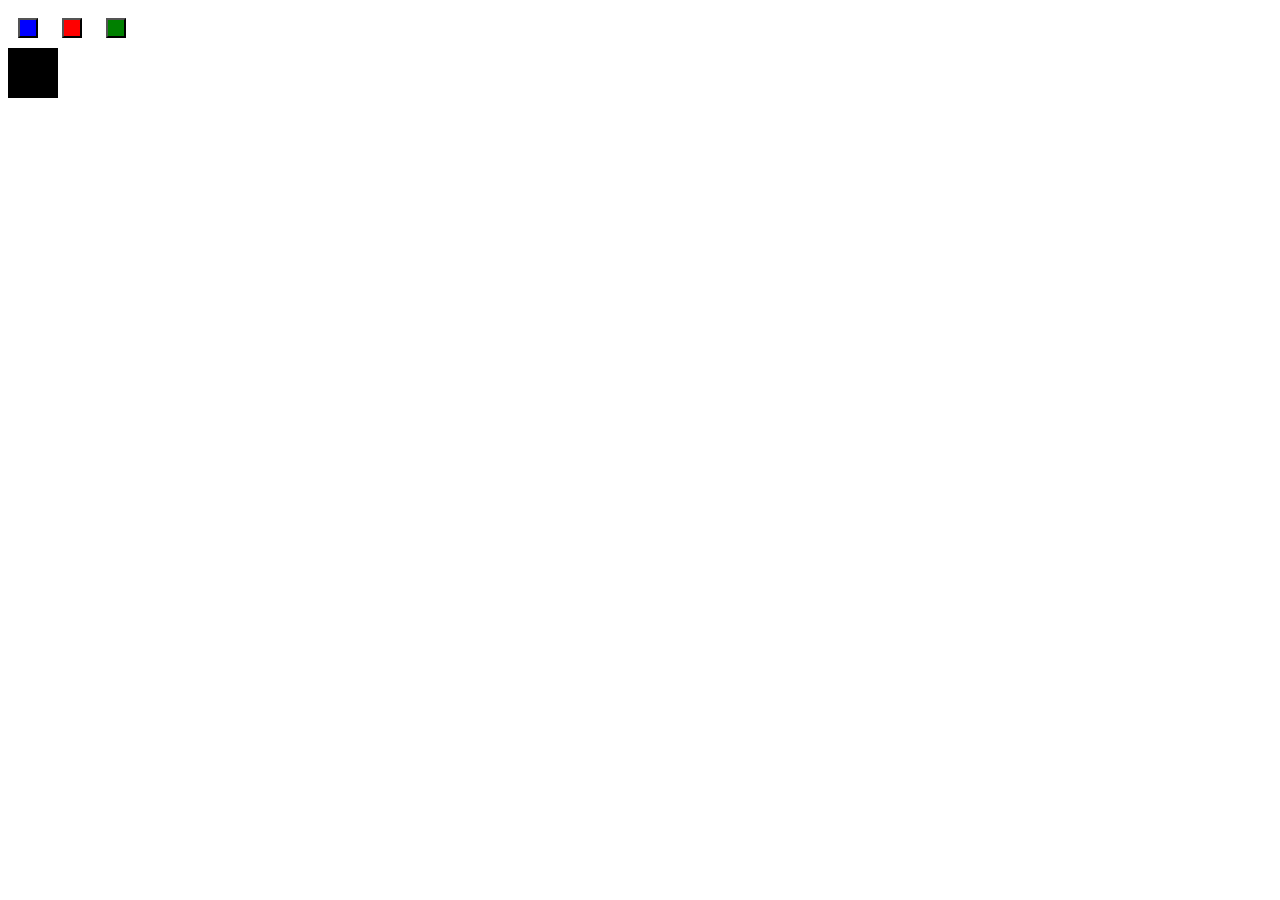
<file: js-web/1.1/index.html>
<!DOCTYPE html>
<html lang="en" dir="ltr">
  <head>
    <meta charset="utf-8">
    <link rel="stylesheet" href="style.css">
    <title></title>
  </head>
  <body>
<button id="blue" type="button" class="color blue"></button>
<button id="red" type="button" class="color red"></button>
<button id="green" type="button" class="color green"></button>
<div id="black">
</div>

<script src="main.js"></script>
  </body>
</html>
</file>
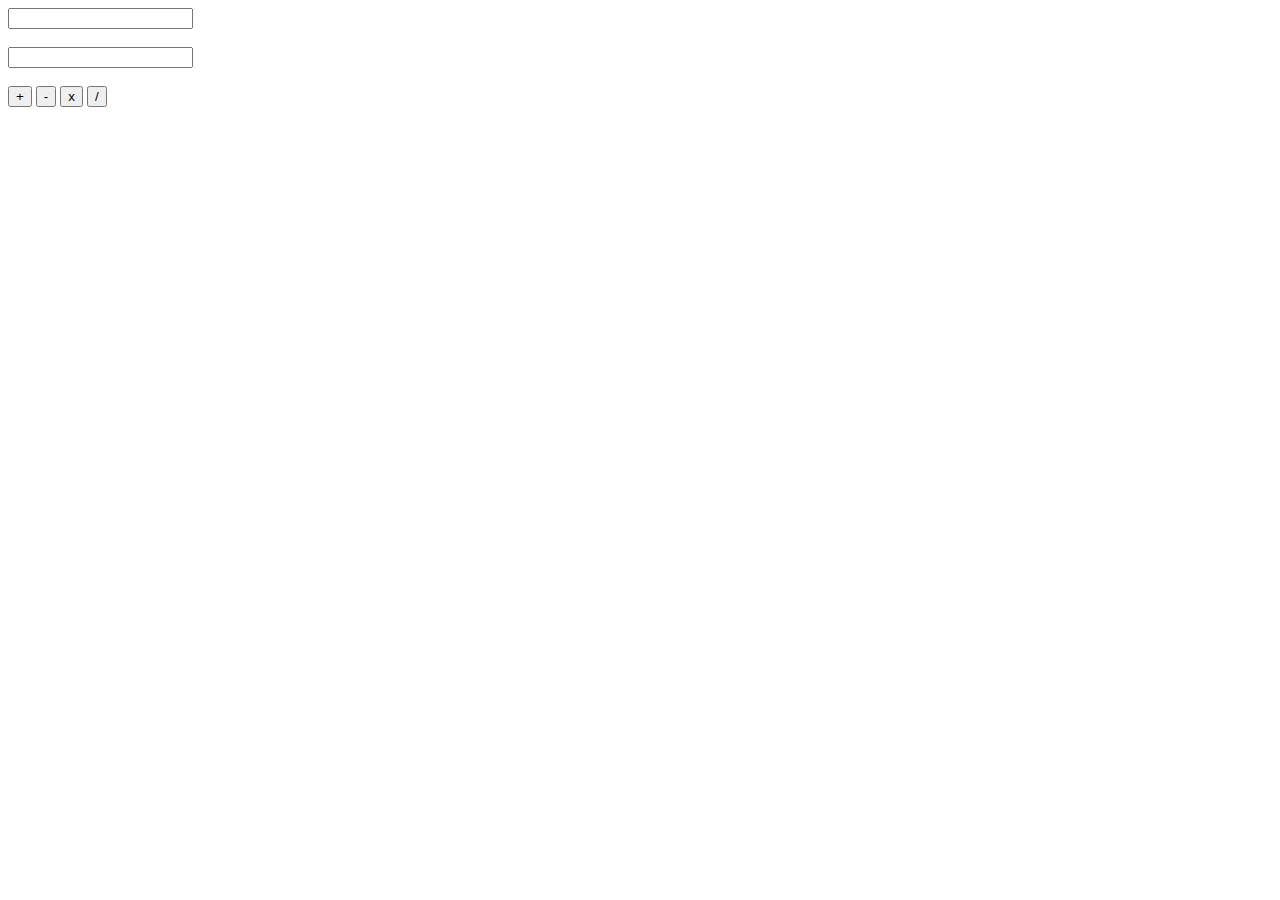
<file: js-web/1.2/index.html>
<!DOCTYPE html>
<html lang="en" dir="ltr">
  <head>
    <meta charset="utf-8">
    <title></title>
  </head>
  <body>
    <input type="text" id="n1" name="name" maxlength="12"><br><br>
    <input type="text" id="n2" name="name" maxlength="12"><br><br>
    <button  type="button" class="plus" onclick="sum()">+</button>
    <button type="button" class="minus" onclick="rest()">-</button>
    <button type="button" class="multi" onclick="multiply()">x</button>
    <button type="button" class="divide" onclick="divide()">/</button>
    <script src="main.js"></script>
  </body>
</html>
</file>
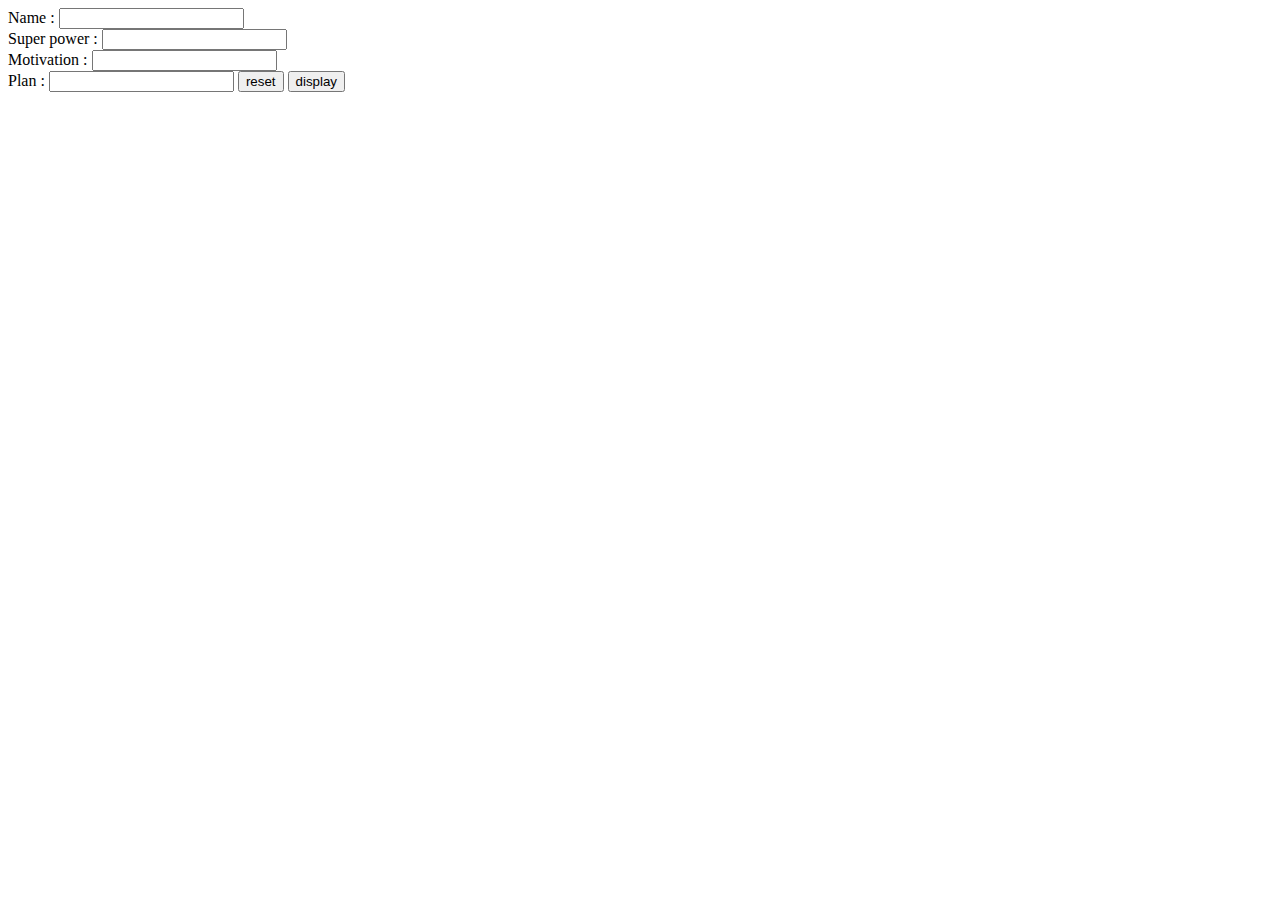
<file: js-web/1.3/index.html>
<!DOCTYPE html>
<html lang="en" dir="ltr">
  <head>
    <meta charset="utf-8">
    <title></title>
  </head>
  <body>
    <form id="villain">
      <label for="name">Name : </label>
      <input type="text" id="name"/><br>
      <label for="name">Super power : </label>
      <input type="text" id="name"/><br>
      <label for="name">Motivation : </label>
      <input type="text" id="name"/><br>
      <label for="name">Plan : </label>
      <input type="text" id="name"/>
  <input  type="reset" name="button" value="reset">
  <input  type="button" name="display" value="display">
    </form>
    <script src="main.js"></script>
  </body>
</html>
</file>
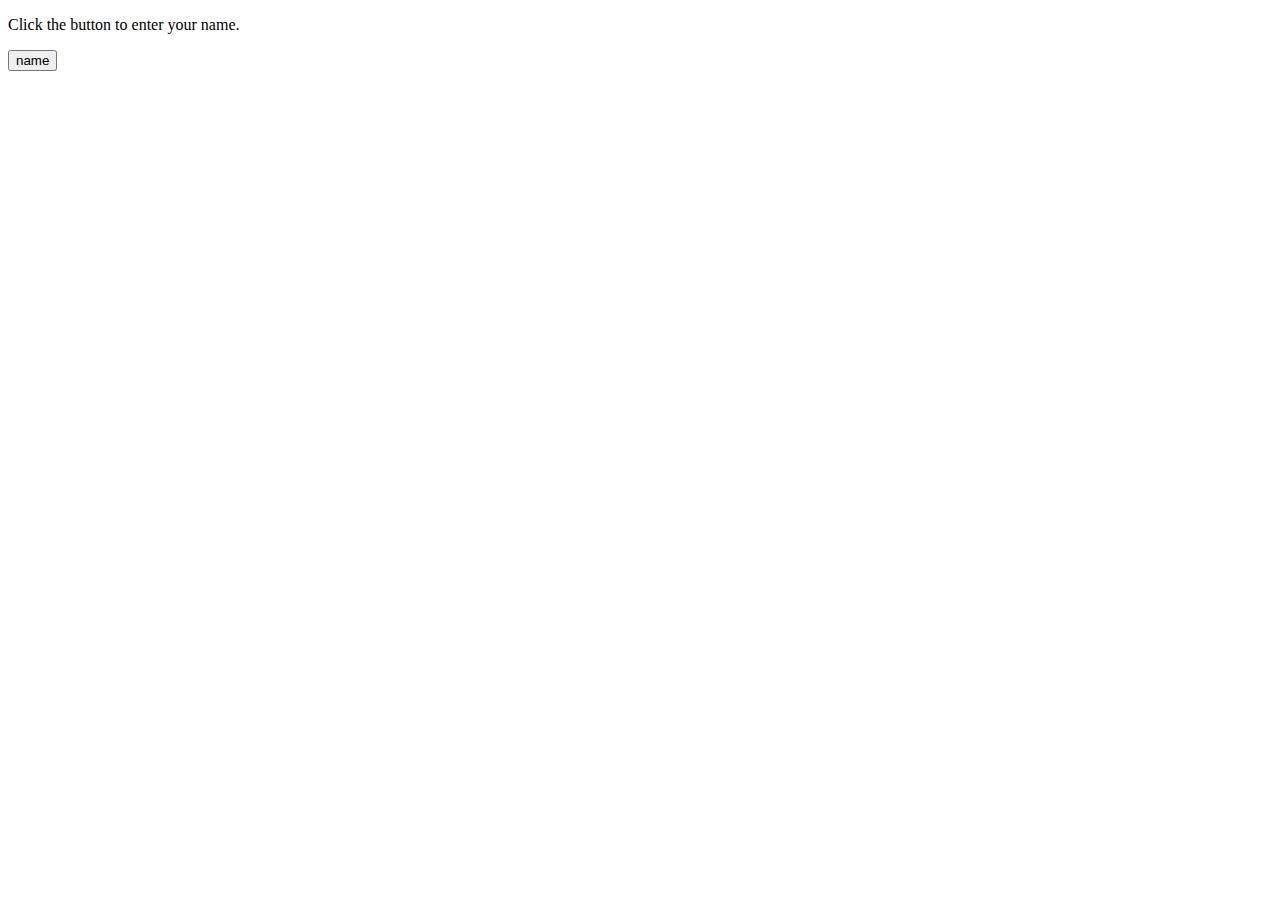
<file: Intro/intro.html>
<!DOCTYPE html>
<html lang="en" dir="ltr">
  <head>
    <meta charset="utf-8">
    <title></title>
  </head>
  <body>
    <p>Click the button to enter your name.</p>
    <button onclick="myFunction()">name</button>
    <p id="gegevens"></p>


    <script src="main.js"></script>
  </body>
</html>
</file>
<file: js-web/1.1/style.css>
#black {
  height: 50px;
  width: 50px;
 background-color: black;
}
.color {
  float: auto;
  width: 20px;
  height: 20px;
  margin : 10px;
}

.blue {
  background-color: blue;
}

.red {
  background-color: red;
}

.green {
  background-color: green;
}
</file>
